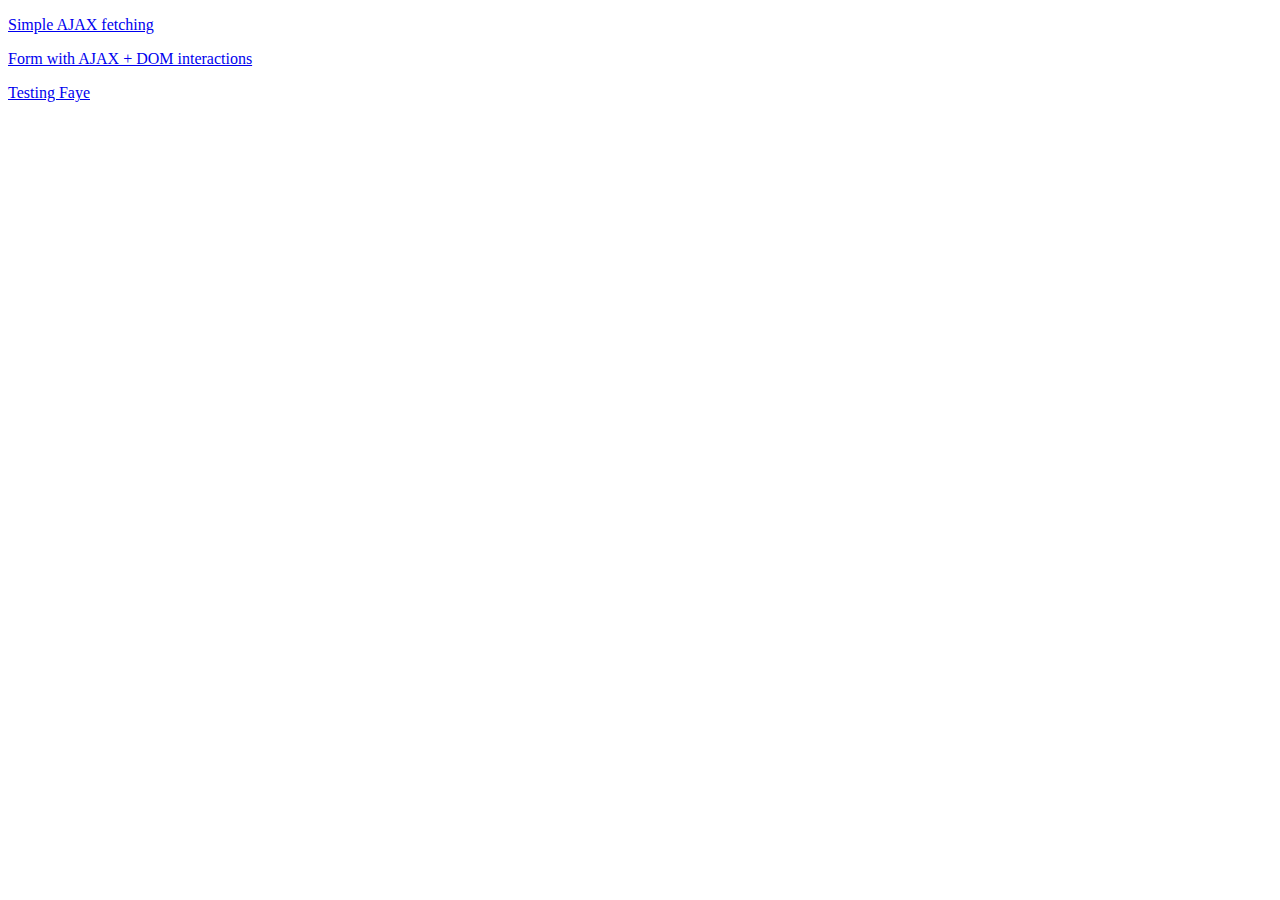
<file: 201204-casper_intro/web/index.html>
<!DOCTYPE HTML PUBLIC "-//W3C//DTD HTML 4.01 Transitional//EN" "http://www.w3.org/TR/html4/loose.dtd">
<html>
<head>
<meta http-equiv="Content-Type" content="text/html; charset=iso-8859-15">
<title>Pointers</title>
</head>

<body>

<p>
  <a href="ajax_fetch.html">Simple AJAX fetching</a>
<p>

<p>
  <a href="complex_form.html">Form with AJAX + DOM interactions</a>
</p>

<p>
  <a href="faye_test.html">Testing Faye</a>
</p>

</body> </html>
</file>
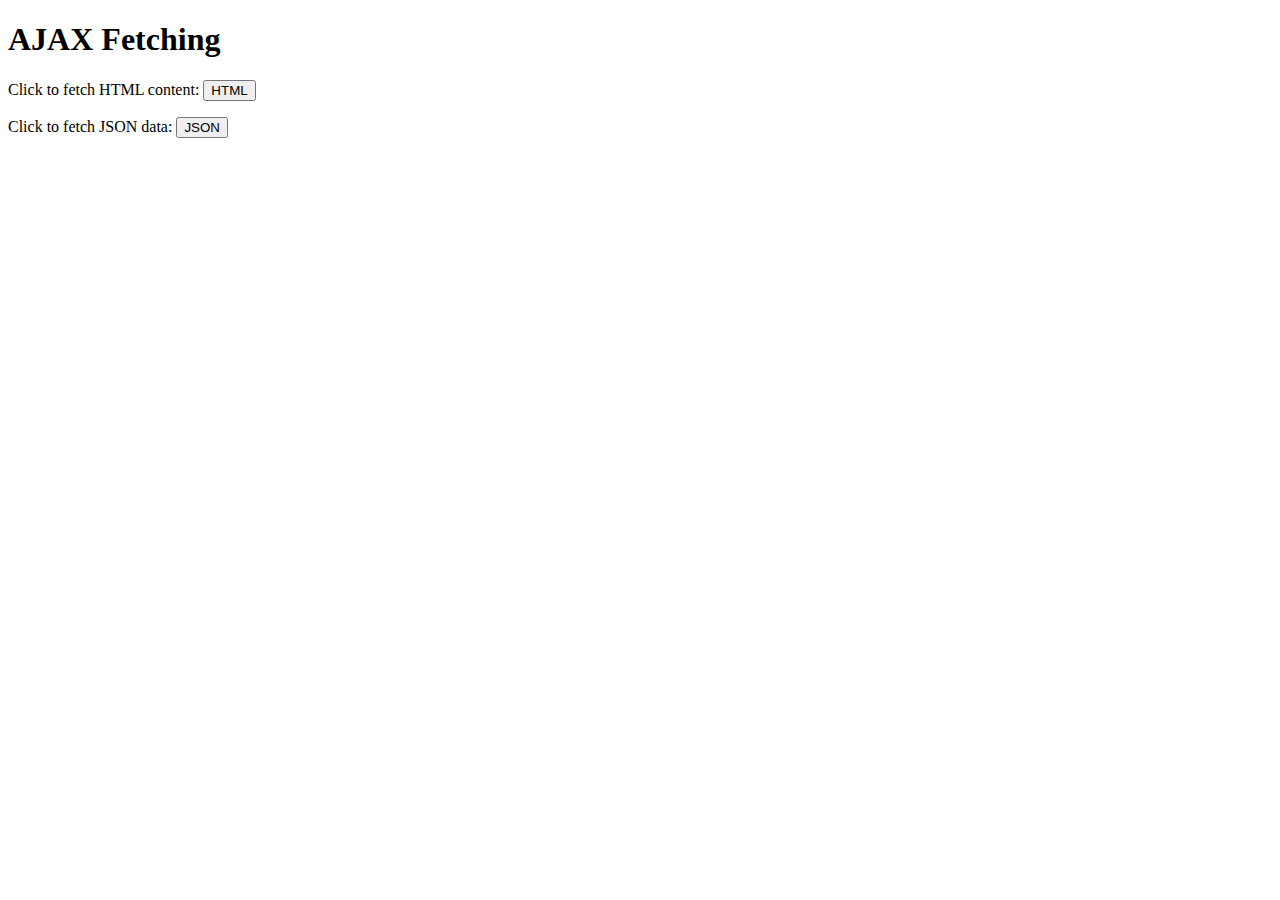
<file: 201204-casper_intro/web/ajax_fetch.html>
<!DOCTYPE HTML PUBLIC "-//W3C//DTD HTML 4.01 Transitional//EN" "http://www.w3.org/TR/html4/loose.dtd">
<html>
<head>
  <meta http-equiv="Content-Type" content="text/html; charset=iso-8859-15">
  <title>AJAX Fetching</title>
  <link rel="stylesheet" type="text/css" href="style.css" />
  <script type="text/javascript" src="jquery-1.7.1-min.js"></script>
  <script type="text/javascript" src="underscore-1.3.1-min.js"></script>
  <script type="text/javascript" src="ajax_fetch.js"></script>
</head>

<body>
  <h1>AJAX Fetching</h1>
  
  <p>Click to fetch HTML content:
     <button id="button_fetch_html">HTML</button>
  </p>
  
  <div id="target_html" class="load-target"></div>
  
  <p>Click to fetch JSON data:
     <button id="button_fetch_json">JSON</button>
  </p>
  
  <pre id="target_json" class="load-target"></pre>
  
</body>
</html>
</file>
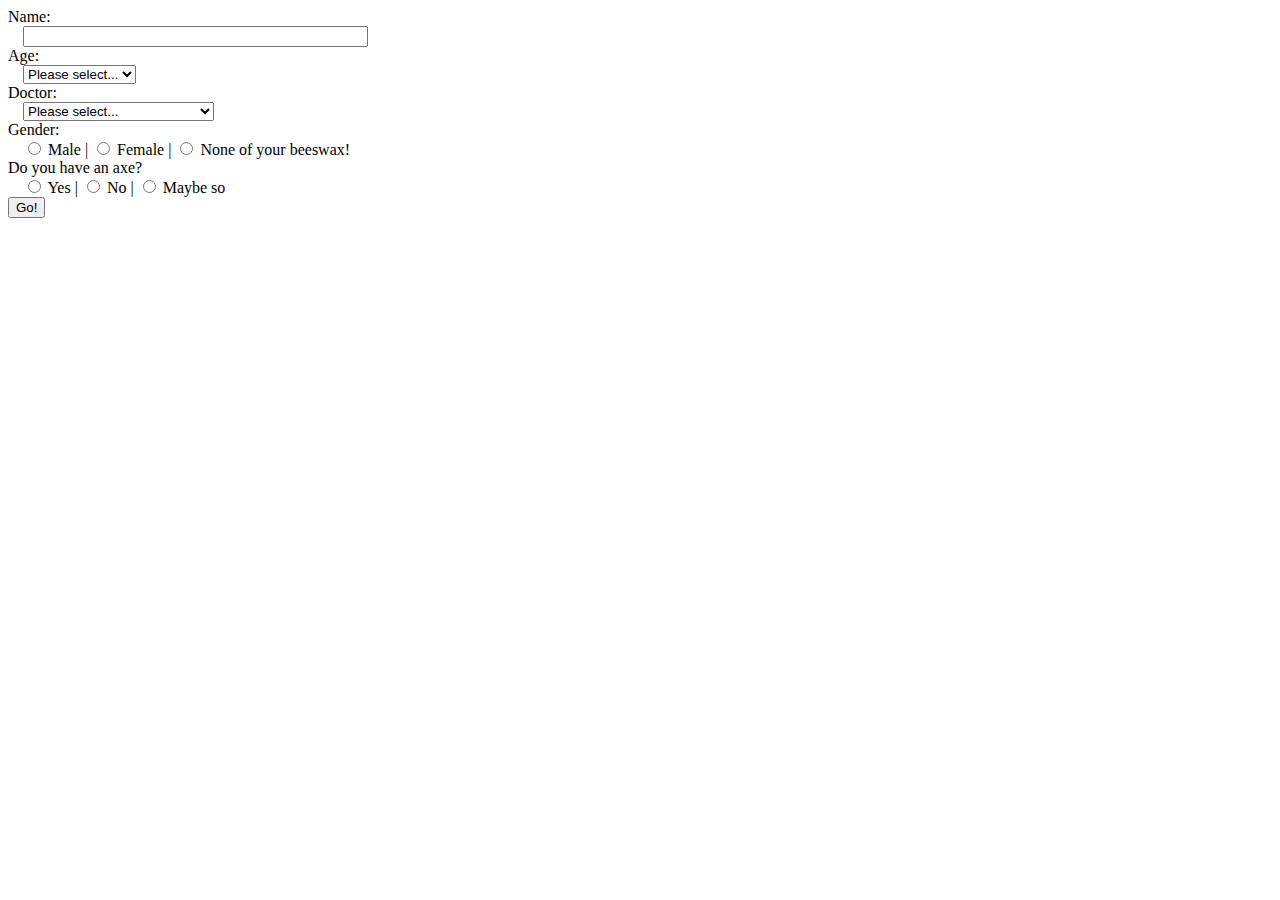
<file: 201204-casper_intro/web/sample_form.html>
<html>
<head>

<title>Sample form for Casper testing</title>

<script type="text/javascript" src="jquery-1.7.1-min.js"></script>
<script type="text/javascript" src="underscore-1.3.1-min.js"></script>
<script type="text/javascript" src="sample_form.js"></script>

<link rel="stylesheet" type="text/css" href="style.css" />

</head>
<body>
<div id="errors"></div>
<form id="sample_form" name="sample_form" action="sample_form.html" method="post">
    Name:
    <div class="indent">
        <input type="text" name="person_name" id="person_name" size="40" />
    </div>

    Age:
    <div class="indent">
        <select name="person_age" id="person_age">
            <option value="">Please select...</option>
            <option value="1">-25</option>
            <option value="2">25-34</option>
            <option value="3">35-44</option>
            <option value="4">45+</option>
        </select>
        <div class="indent" style="display:none" id="person_age_memories">
        </div>  
    </div>

    Doctor:
    <div class="indent">
        <select name="physician" id="physician">
            <option value="">Please select...</option>
            <option value="452">Dr. Benjamin Franklin Pierce</option>
            <option value="644">Dr. Jack Shephard</option>
            <option value="319">Dr. Jonathan Katz</option>
            <option value="109">Dr. Marcus Welby</option>
            <option value="783">Dr. Nick Riviera</option>
            <option value="378">Dr. Quincy</option>
            <option value="221">Dr. Richard Kimble</option>
            <option value="818">Dr. Rudy Wells</option>
            <option value="599">Dr. Tim Whatley</option>
        </select>
    </div>

    Gender:
    <div class="indent">
        <input type="radio" name="gender" value="male" id="gender_male" /> <label for="gender_male">Male</label> |
        <input type="radio" name="gender" value="female" id="gender_female" /> <label for="gender_female">Female</label> |
        <input type="radio" name="gender" value="myob" id="gender_myob" /> <label for="gender_myob">None of your beeswax!</label>
    </div>

    Do you have an axe?
    <div class="indent">
        <input type="radio" name="has_axe" value="yes" id="has_axe_yes" /> <label for="has_axe_yes">Yes</label> |
        <input type="radio" name="has_axe" value="no" id="has_axe_no" /> <label for="has_axe_no">No</label> |
        <input type="radio" name="has_axe" value="maybe" id="has_axe_maybe" /> <label for="has_axe_maybe">Maybe so</label>

        <div class="indent hidden" id="axe_extras">
            What are its features?
            <div class="indent">
                <input type="checkbox" name="axe_feature" value="bludgeon" id="axe_bludgeon" /> <label for="axe_bludgeon">Can also be used as bludgeon</label>
                <br />
                <input type="checkbox" name="axe_feature" value="thrown" id="axe_thrown" /> <label for="axe_thrown">Can be thrown</label>
                <br />
                <input type="checkbox" name="axe_feature" value="double-handed" id="axe_double-handed" /> <label for="axe_double-handed">Double-handed</label>
                <br />
                <input type="checkbox" name="axe_feature" value="prop" id="axe_prop" /> <label for="axe_prop">Halloween prop</label>
                <br />
                <input type="checkbox" name="axe_feature" value="hatchet" id="axe_hatchet" /> <label for="axe_hatchet">Mistaken for hatchet</label>
                <br />
                <input type="checkbox" name="axe_feature" value="self-sharpening" id="axe_self-sharpening" /> <label for="axe_self-sharpening">Self-sharpening</label>
            </div>
            Where do you typically use it?
            <div class="indent">
                <input type="checkbox" name="axe_location" value="barn" id="axe_barn" /> <label for="axe_barn">Barnyard highjinx</label>
                <br />
                <input type="checkbox" name="axe_location" value="forest" id="axe_forest" /> <label for="axe_forest">Forest</label>
                <br />
                <input type="checkbox" name="axe_location" value="mines" id="axe_mines" /> <label for="axe_mines">Mines of Moria</label>
                <br />
                <input type="checkbox" name="axe_location" value="war" id="axe_war" /> <label for="axe_war">War</label>
            </div>
            How long have you had it?
            <div class="indent">
                <select name="axe_ownership">
                    <option value="">Please select...</option>
                    <option value="608">&lt; 1 year</option>
                    <option value="609">1-3 years</option>
                    <option value="610">3-10 years</option>
                    <option value="611">10-25 years</option>
                    <option value="612">25+ years</option>
                    <option value="1926">Heirloom (not sure)</option>
                </select>
            </div>
        </div>
    </div>

    <input type="submit" value="Go!" id="sample_form_submit" />
</form>
</body>
</html>
</file>
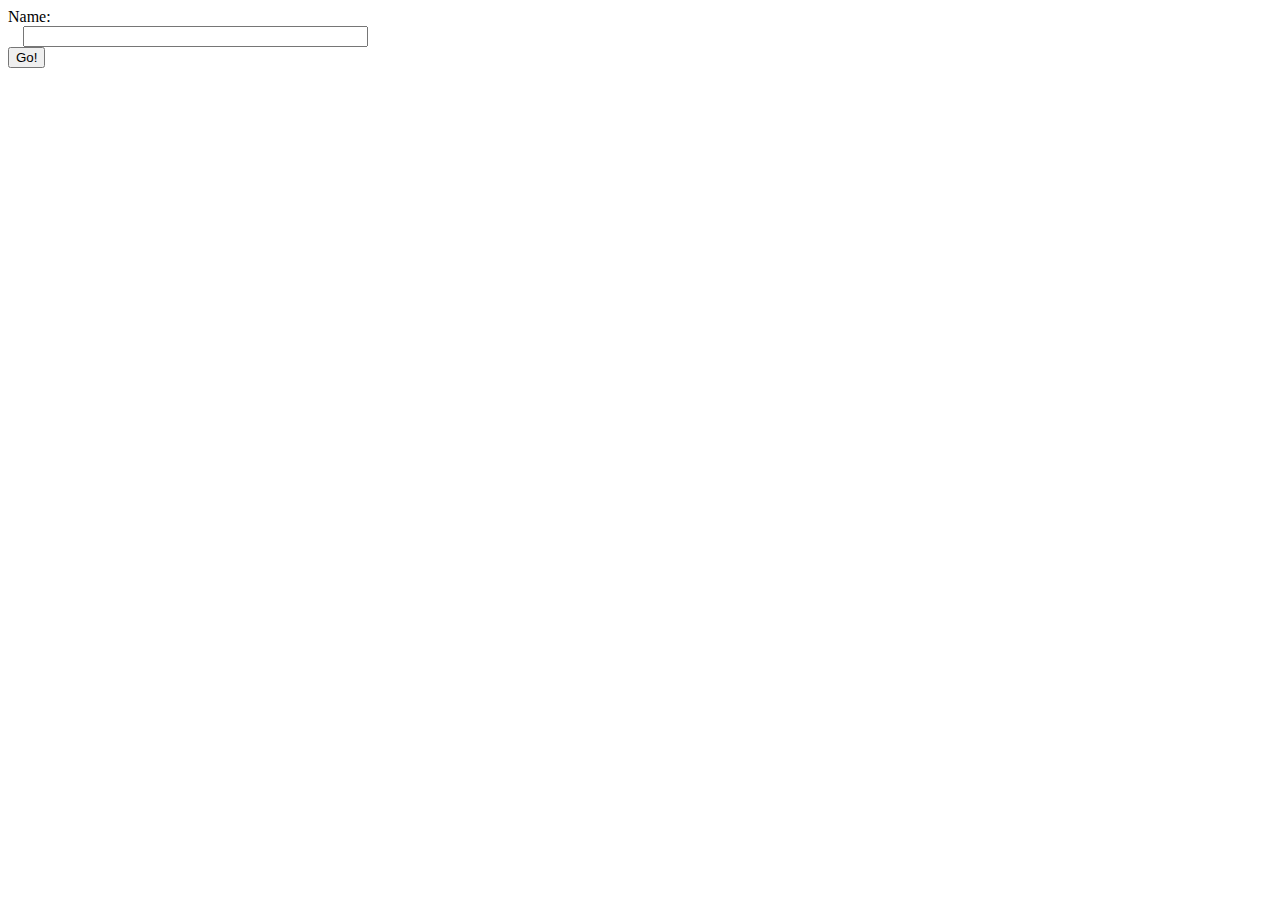
<file: 201204-casper_intro/web/simple_form.html>
<html>
<head>

<title>1: Simple form for Casper testing</title>

<script type="text/javascript" src="jquery-1.7.1-min.js"></script>
<script type="text/javascript" src="underscore-1.3.1-min.js"></script>
<script type="text/javascript">
function isBlank( text ) {
    return !!(text === null || text === undefined || text === '' || text.match( /^\s+$/ ));
}

$(document).ready( function() {
    $( '#simple_form' ).submit( function() {
        var fieldValue = $( '#person_name' ).val();
        var hasErrors = isBlank( fieldValue );
        if ( hasErrors ) {
            $( '#errors' ).empty().html( "<p>Person name is required</p>" ).show();
        }
        return ! hasErrors;
    });
});
</script>

<link rel="stylesheet" type="text/css" href="style.css" />

</head>
<body>
<div id="errors"></div>
<form id="simple_form" name="simple_form" action="simple_form.html" method="post">
    Name:
    <div class="indent">
        <input type="text" name="person_name" id="person_name" size="40" />
    </div>
    <input type="submit" value="Go!" id="simple_form_submit" />
</form>
</body>
</html>
</file>
<file: 201204-casper_intro/web/style.css>
body {
    background-color: #fff;
}

.indent {
    padding-left: 15px;
}

.hidden {
    display: none;
}

#errors {
    display: none;
    color: #ff1493;
    background-color: #ffc0cb;
    border: 2px solid black;
}

#chat { 
    display: none;
}

#conversation { 
    border: 2px solid black;
    min-height: 400px;
}

.load-target {
    display : none;
    border: 2px solid black;
    background-color: #cdcdcd;
}
</file>
